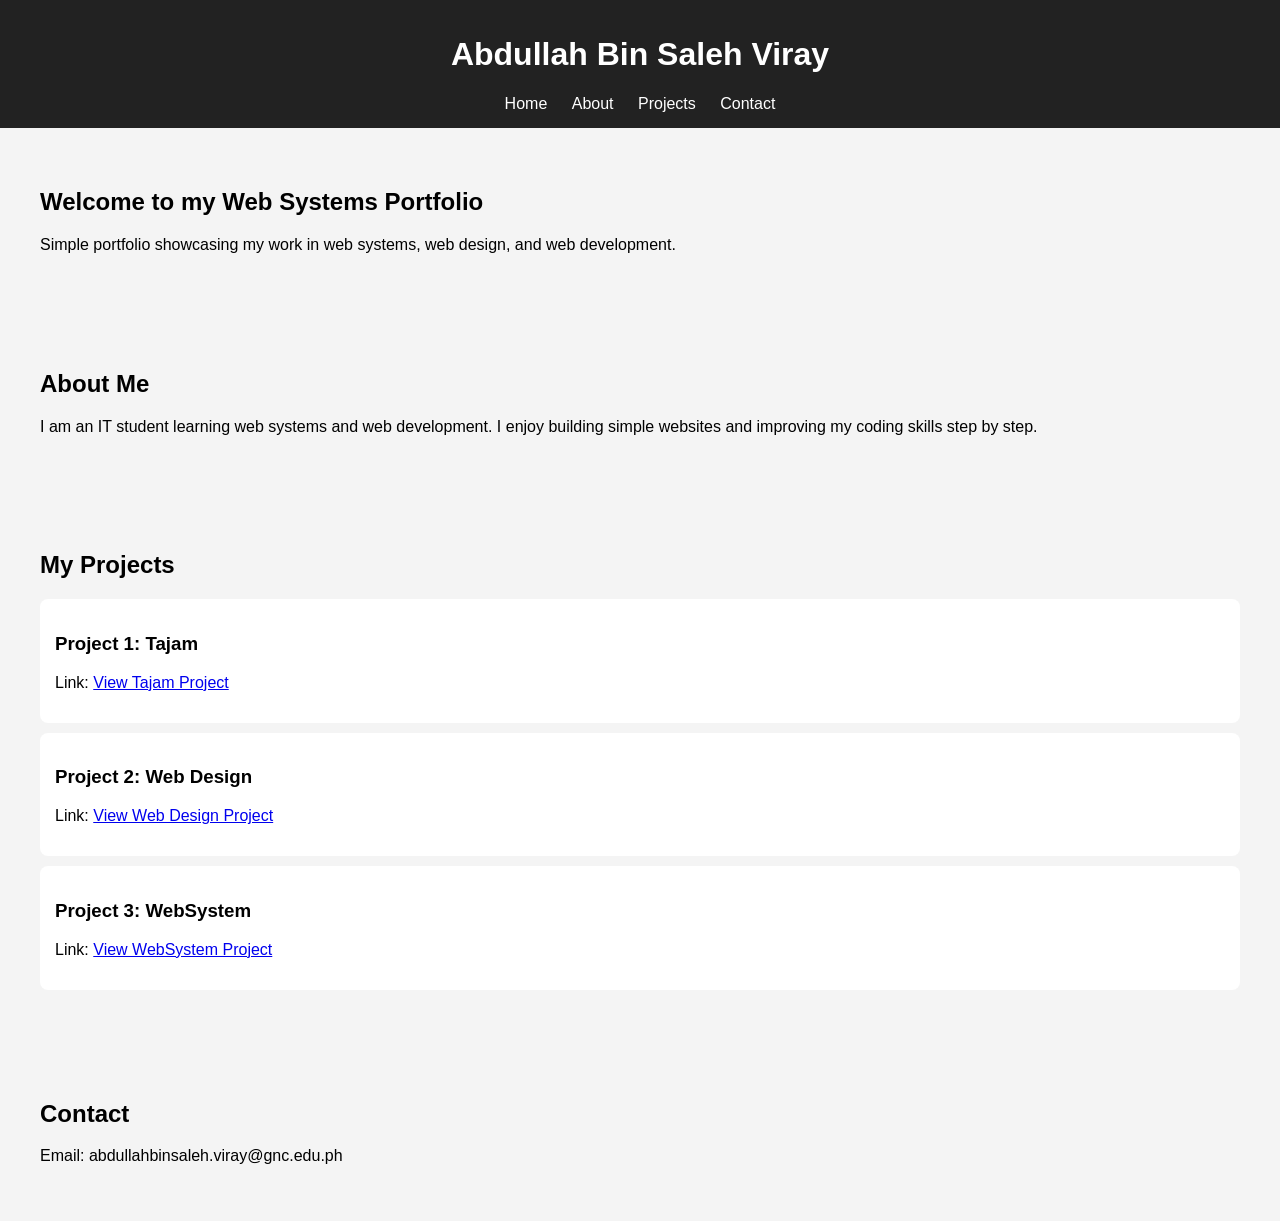
<file: index.html>
<!DOCTYPE html>
<html lang="en">
<head>
    <meta charset="UTF-8">
    <meta name="viewport" content="width=device-width, initial-scale=1.0">
    <title>Web Systems Portfolio</title>
    <link rel="stylesheet" href="style.css">
</head>
<body>

<header>
    <h1>Abdullah Bin Saleh Viray</h1>
    <nav>
        <a href="#home">Home</a>
        <a href="#about">About</a>
        <a href="#projects">Projects</a>
        <a href="#contact">Contact</a>
    </nav>
</header>

<section id="home">
    <h2>Welcome to my Web Systems Portfolio</h2>
    <p>Simple portfolio showcasing my work in web systems, web design, and web development.</p>
</section>

<section id="about">
    <h2>About Me</h2>
    <p>
        I am an IT student learning web systems and web development.
        I enjoy building simple websites and improving my coding skills step by step.
    </p>
</section>

<section id="projects">
    <h2>My Projects</h2>

    <div class="project">
        <h3>Project 1: Tajam</h3>
        <p>
            Link:
            <a href="https://gilded-bavarois-e995ed.netlify.app/" target="_blank">
                View Tajam Project
            </a>
        </p>
    </div>

    <div class="project">
        <h3>Project 2: Web Design</h3>
        <p>
            Link:
            <a href="https://www.figma.com/design/K1UyGzBIR5KnaafpuUav5t/PRELIM-EXAM?node-id=0-1&p=f" target="_blank">
                View Web Design Project
            </a>
        </p>
    </div>

    <div class="project">
        <h3>Project 3: WebSystem</h3>
        <p>
            Link:
            <a href="https://bhqc.infinityfreeapp.com" target="_blank">
                View WebSystem Project
            </a>
        </p>
    </div>

</section>

<section id="contact">
    <h2>Contact</h2>
    <p>Email: abdullahbinsaleh.viray@gnc.edu.ph</p>
</section>

</body>
</html>
</file>
<file: style.css>
body {
    font-family: Arial;
    margin: 0;
    background: #f4f4f4;
}

header {
    background: #222;
    color: white;
    padding: 15px;
    text-align: center;
}

nav a {
    color: white;
    margin: 10px;
    text-decoration: none;
}

section {
    padding: 40px;
}

.project {
    background: white;
    padding: 15px;
    margin: 10px 0;
    border-radius: 8px;
}
</file>
